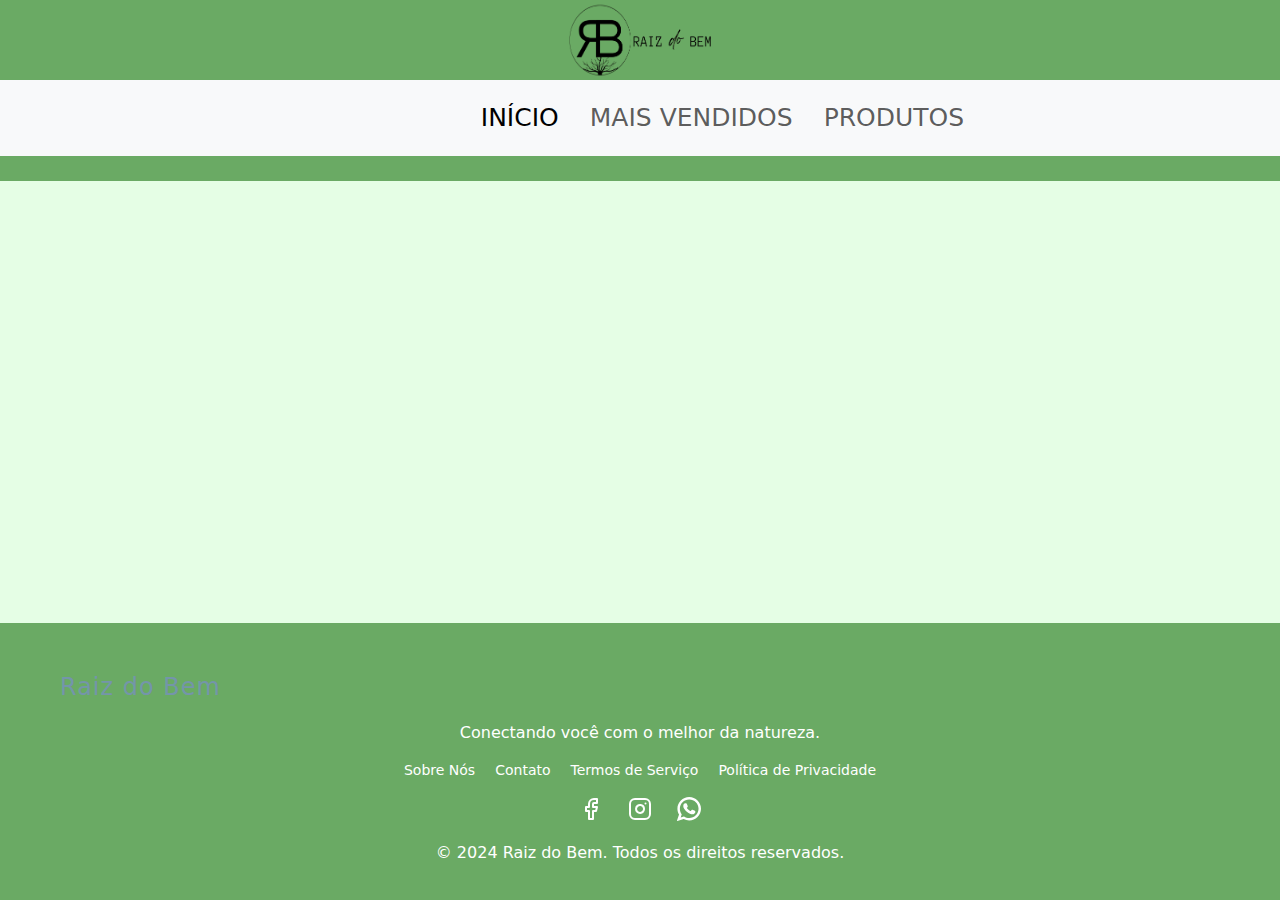
<file: carrinho.html>
<!DOCTYPE html>
<html lang="en">
  <head>
    <meta charset="UTF-8" />
    <meta name="viewport" content="width=device-width, initial-scale=1.0" />
    <!-- Linkando google fonts para icones-->
    <link
      rel="stylesheet"
      href="https://fonts.googleapis.com/css2?family=Material+Symbols+Rounded:opsz,wght,FILL,GRAD@24,400,0,0&icon_names=arrow_forward"
    />
    <title>Document</title>
    <link
      href="https://cdn.jsdelivr.net/npm/bootstrap@5.3.3/dist/css/bootstrap.min.css"
      rel="stylesheet"
      integrity="sha384-QWTKZyjpPEjISv5WaRU9OFeRpok6YctnYmDr5pNlyT2bRjXh0JMhjY6hW+ALEwIH"
      crossorigin="anonymous"
    />
    <!-- Linking SwiperJS CSS -->
    <link
      rel="stylesheet"
      href="https://cdn.jsdelivr.net/npm/swiper@11/swiper-bundle.min.css"
    />
    <link rel="stylesheet" href="css/carrinho.css" />
  </head>
  <body>
    <header>
      <div class="logo">
        <img src="images/Logo3.png" alt="Logo" />
        <a class="navbar-brand" href="#"></a>
        <!-- BOTÃO -->
        <button type="button" class="btn">
          <div class="icons1">
            <img src="icons/menu.svg" alt="menu" />
          </div>
        </button>
      </div>
    </header>
    <!-- NAV BAR -->
    <nav class="navbar navbar-expand-lg bg-body-tertiary">
      <div class="container-fluid">
        <div class="collapse navbar-collapse" id="navbarNav">
          <ul class="navbar-nav">
            <li class="nav-item">
              <a class="nav-link active" aria-current="page" href="index.html"
                >Início</a
              >
            </li>
            <li class="nav-item">
              <a class="nav-link" href="#">Mais vendidos</a>
            </li>
            <li class="nav-item">
              <a class="nav-link" href="produtos.html">Produtos</a>
            </li>
          </ul>
        </div>
      </div>
    </nav>
    <!--TEXTO ANIMADO-->
    <div class="texto-animado">
      <p>
        PRODUTOS VEGANOS ● PRODUTOS VEGANOS ● PRODUTOS VEGANOS ● PRODUTOS
        VEGANOS ● PRODUTOS VEGANOS ● PRODUTOS VEGANOS ● PRODUTOS VEGANOS ●
        PRODUTOS VEGANOS ● PRODUTOS VEGANOS ● PRODUTOS VEGANOS ● PRODUTOS
        VEGANOS ● PRODUTOS VEGANOS ●
      </p>
    </div>

    <!-- RODAPÉ -->
    <footer class="footer">
      <div class="footer-content">
        <h4>Raiz do Bem</h4>
        <p>Conectando você com o melhor da natureza.</p>
        <ul class="footer-links">
          <li><a href="#sobre">Sobre Nós</a></li>
          <li><a href="#contato">Contato</a></li>
          <li><a href="#termos">Termos de Serviço</a></li>
          <li><a href="#privacidade">Política de Privacidade</a></li>
        </ul>
        <div class="footer-social">
          <a href="#"><img src="icons/facebook.svg" alt="Facebook" /></a>
          <a href="#"><img src="icons/instagram.svg" alt="Instagram" /></a>
          <a href="#"><img src="icons/whatsapp.svg" alt="Whatsapp" /></a>
        </div>
      </div>
      <p>&copy; 2024 Raiz do Bem. Todos os direitos reservados.</p>
    </footer>
  </body>
</html>
</file>
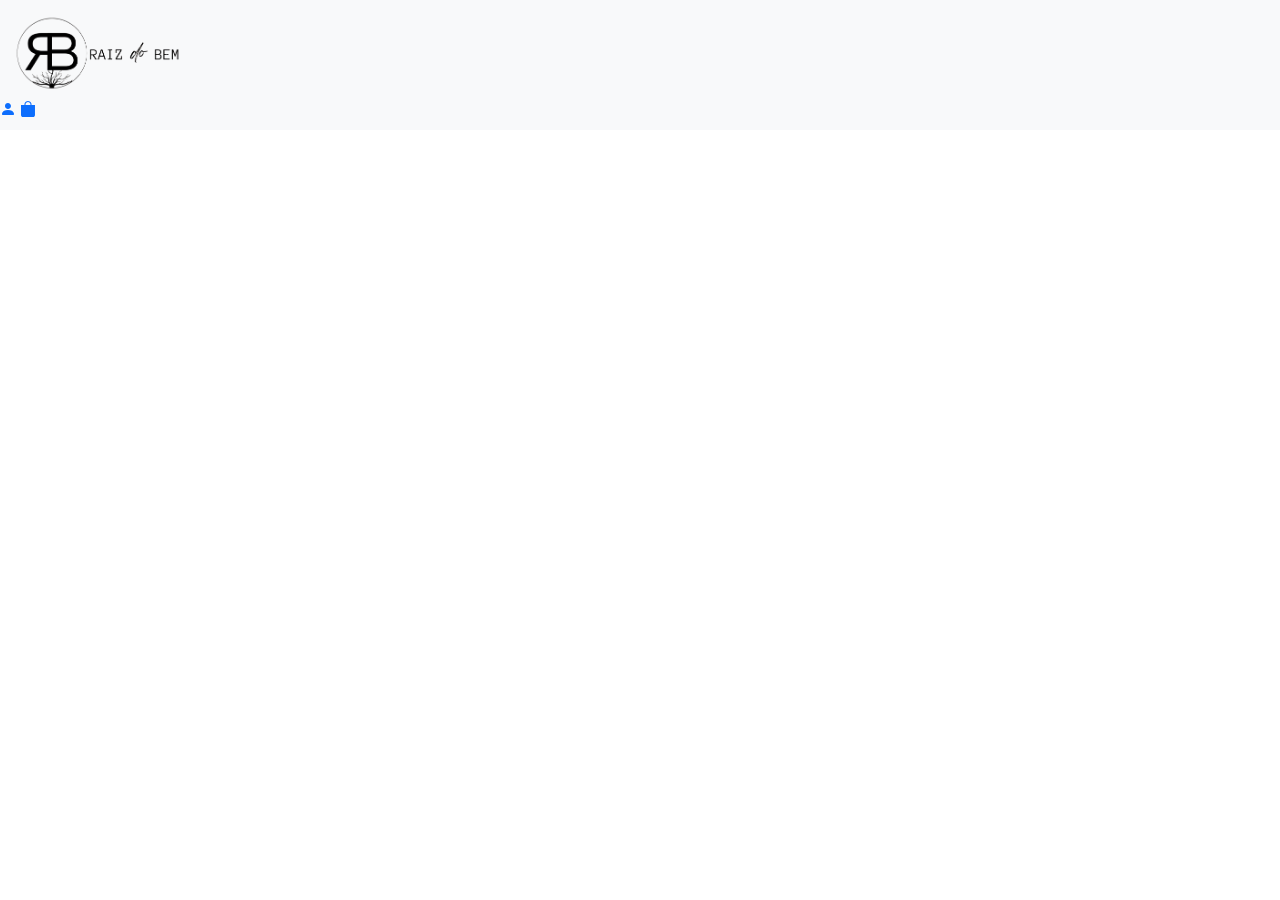
<file: index2.html>
<!DOCTYPE html>
<html lang="pt-BR">

<head>
    <meta charset="UTF-8">
    <meta name="viewport" content="width=device-width, initial-scale=1.0">
    <title>Raiz do Bem</title>
    <!-- BOOTSTRAP -->
    <link href="https://cdn.jsdelivr.net/npm/bootstrap@5.3.3/dist/css/bootstrap.min.css" rel="stylesheet"
        integrity="sha384-QWTKZyjpPEjISv5WaRU9OFeRpok6YctnYmDr5pNlyT2bRjXh0JMhjY6hW+ALEwIH" crossorigin="anonymous">

    <!-- BOOTSTRAP ICONS -->
    <link rel="stylesheet" href="https://cdn.jsdelivr.net/npm/bootstrap-icons@1.11.3/font/bootstrap-icons.min.css">

    <!-- CSS -->
    <link rel="stylesheet" href="css/index2.css">
</head>

<body>
    <header>
        <!-- NAVBAR HEADER -->
        <section class="section-navbar">
            <div class="row">
                <div class="col-6">
                    <!-- NAVBAR -->
                    <nav class="navbar bg-body-tertiary">
                        <div class="container-fluid">
                            <a class="navbar-brand" href="#">
                                <img src="images/Logo3.png" class="logo" alt="Logo" width="auto" height="80">
                            </a>
                        </div>
                        <div class="col-6 icones">
                            <div class="icone-login">
                                <a class="icon-link" href="#">
                                    <i class="bi bi-person-fill"></i>
                                </a>
                            </div>
                            <div class="icone-carrinho">
                                <a class="icon-link" href="#">
                                    <i class="bi bi-bag-fill"></i>
                                </a>
                            </div>
                        </div>
                    </nav>
                </div>
            </div>
        </section>
    </header>
</body>
<!-- JS BOOTSTRAP -->
<script src="https://cdn.jsdelivr.net/npm/bootstrap@5.3.3/dist/js/bootstrap.bundle.min.js"
    integrity="sha384-YvpcrYf0tY3lHB60NNkmXc5s9fDVZLESaAA55NDzOxhy9GkcIdslK1eN7N6jIeHz"
    crossorigin="anonymous"></script>

</html>
</file>
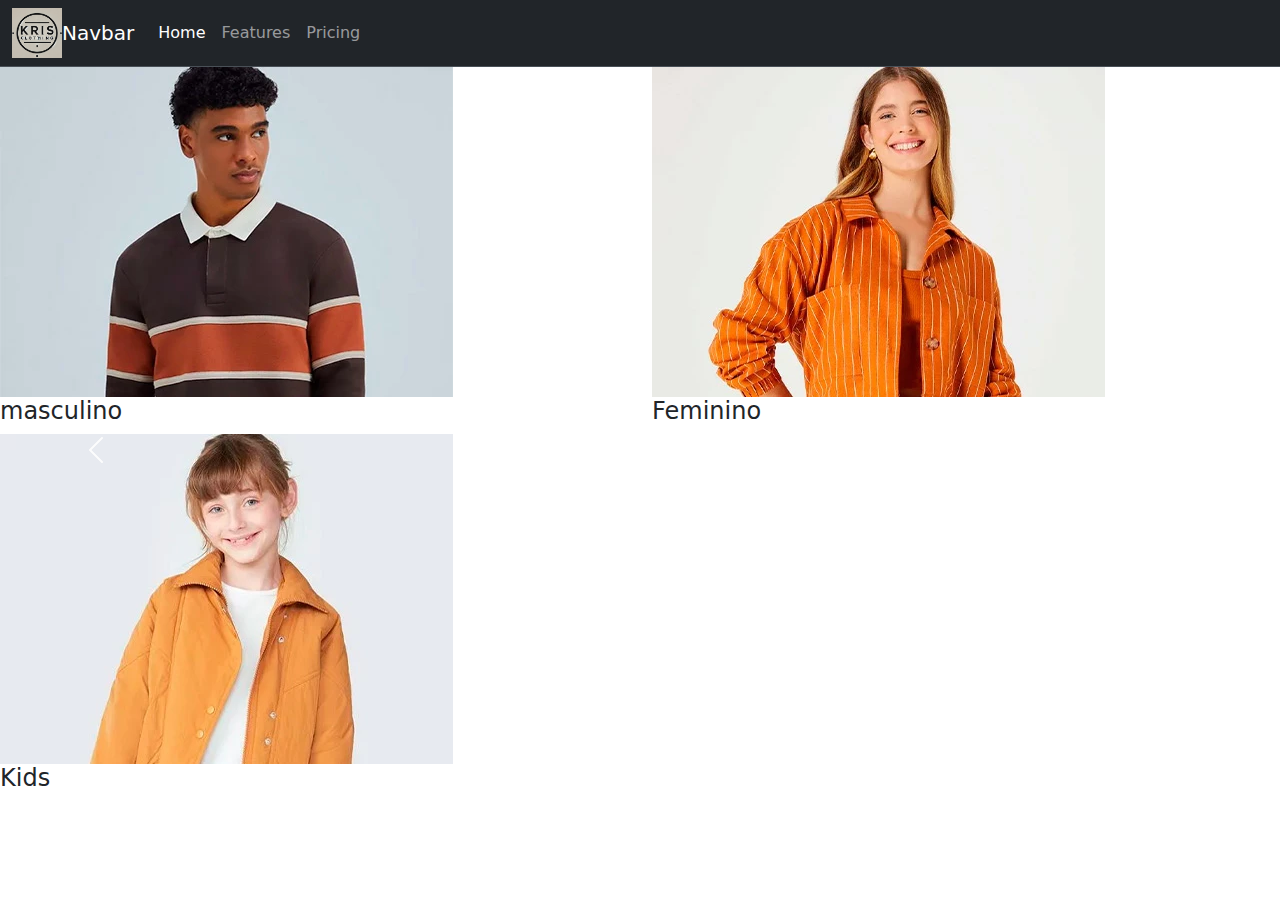
<file: SITE briefing/indes.html>
<!DOCTYPE html>
<html lang="pt-BR">

<head>
    <meta charset="UTF-8">
    <meta name="viewport" content="width=device-width, initial-scale=1.0">
    <title>Kris Clothing</title>
    <link href="https://cdn.jsdelivr.net/npm/bootstrap@5.3.3/dist/css/bootstrap.min.css" rel="stylesheet"
        integrity="sha384-QWTKZyjpPEjISv5WaRU9OFeRpok6YctnYmDr5pNlyT2bRjXh0JMhjY6hW+ALEwIH" crossorigin="anonymous">
    <link rel="stylesheet" href="./SRC/style.css">
</head>

<body>
    <header>
        <!-- barra de menu -->
        <nav class="navbar navbar-expand-lg  navbar bg-dark border-bottom border-body" data-bs-theme="dark"">
            <div class=" container-fluid">
            <img class="logo-navbar" src="./SRC/IMG/LOGO KRIS CLOTHING.png">
            </a>
            <a class="navbar-brand" href="#">Navbar</a>
            <button class="navbar-toggler" type="button" data-bs-toggle="collapse" data-bs-target="#navbarNav"
                aria-controls="navbarNav" aria-expanded="false" aria-label="Toggle navigation">
                <span class="navbar-toggler-icon"></span>
            </button>
            <div class="collapse navbar-collapse" id="navbarNav">
                <ul class="navbar-nav">
                    <li class="nav-item">
                        <a class="nav-link active" aria-current="page" href="#">Home</a>
                    </li>
                    <li class="nav-item">
                        <a class="nav-link" href="#">Features</a>
                    </li>
                    <li class="nav-item">
                        <a class="nav-link" href="#">Pricing</a>
                    </li>

                </ul>
            </div>
            </div>
        </nav>
        <!-- Fim da barra de menu -->
    </header>
    <main>


        <div class="row">
            <div class="col">
                <img src="./SRC/IMG/masculino.webp" alt="">
                <h4>masculino</h4>
            </div>
            <div class="col">
                <img src="./SRC/IMG/Feminino.webp" alt="">
                <h4>Feminino</h4>
            </div>
            <div class="col">
                <img src="./SRC/IMG/kids.webp" alt="">
                <h4>Kids</h4>
            </div>
        </div>



        <button class="carousel-control-prev" type="button" data-bs-target="#carouselExampleCaptions"
            data-bs-slide="prev">
            <span class="carousel-control-prev-icon" aria-hidden="true"></span>
            <span class="visually-hidden">Previous</span>
        </button>
        <button class="carousel-control-next" type="button" data-bs-target="#carouselExampleCaptions"
            data-bs-slide="next">
            <span class="carousel-control-next-icon" aria-hidden="true"></span>
            <span class="visually-hidden">Next</span>
        </button>
        </div>
    </main>
    <footer></footer>





    <script src="https://cdn.jsdelivr.net/npm/bootstrap@5.3.3/dist/js/bootstrap.bundle.min.js"
        integrity="sha384-YvpcrYf0tY3lHB60NNkmXc5s9fDVZLESaAA55NDzOxhy9GkcIdslK1eN7N6jIeHz"
        crossorigin="anonymous"></script>
</body>

</html>
</file>
<file: css/carrinho.css>
body {
    background-color: rgba(0, 250, 0, 0.1);
    /* background-image: url('images/background.png'); */
    background-size: cover; 
    background-position: center;
    background-repeat: no-repeat;
    background-attachment: fixed; 
  }
  .logo {
    background-color: #6aaa64;
    width: auto;
    height: 80px;
  }
  .logo img {
    display: flex;
    margin-left: auto;
    margin-right: auto;
    width: 150px;
    height: 80px;
  }
  .container-fluid {
    display: flex;
    margin-left: 36%;
    height: 60px;
  }
  .navbar-nav {
    gap: 15px;
    vertical-align: auto;
  }
  /* INICIO */
  .navbar-brand {
    font-size: 25px;
    text-transform: uppercase;
  }
  .nav-link {
    font-size: 25px;
    text-transform: uppercase;
  }
  body,
html {
  margin: 0;
  padding: 0;
  min-height: 100vh;
  display: flex;
  flex-direction: column;
}

.carousel-container,
.footer {
  margin-top: auto; /* Força o rodapé para o final da página */
}

/* Estilo do Rodapé */
.footer {
  background-color: #6aaa64;
  color: white;
  padding: 20px 0;
  text-align: center;
}

.footer-content {
  max-width: 1200px;
  margin: 0 auto;
  padding: 20px;
}

.footer h4 {
  font-size: 24px;
  margin-bottom: 10px;
}

.footer p {
  font-size: 16px;
  margin-bottom: 15px;
}

.footer-links {
  list-style: none;
  padding: 0;
  display: flex;
  justify-content: center;
  gap: 20px;
}

.footer-links li {
  font-size: 14px;
}

.footer-links a {
  color: white;
  text-decoration: none;
  transition: color 0.3s;
}

.footer-links a:hover {
  color: #2192ff;
}

.footer-social a {
  margin: 0 10px;
}

.footer-social img {
  width: 24px;
  height: 24px;
  filter: brightness(0) invert(1); /* Ícones brancos */
  transition: filter 0.3s;
}

.footer-social a:hover img {
  filter: brightness(0.8) invert(1);
}

.footer-copyright {
  font-size: 12px;
  margin-top: 15px;
}
/*TEXTO ANIMADO*/
.texto-animado {
    overflow: hidden;
    white-space: nowrap;
    background-color: #6aaa64;
  }
  
  .texto-animado p {
    display: inline-block;
    padding-left: 100%;
    margin-bottom: 1px;
    animation: loopTexto 30s linear infinite;
    font-size: 1rem;
    font-family: "Franklin Gothic Medium", "Arial Narrow", Arial, sans-serif;
    color: #ffffff;
  }
  
  @keyframes loopTexto {
    0% {
      transform: translateX(0%);
    }
    100% {
      transform: translateX(-100%);
    }
  }
  /* IMAGENS */
  
  .float-start {
    display: flex;
    margin-left: 0;
    margin-right: auto;
    width: 49%;
    position: relative;
  }
  .float-end {
    display: flex;
    margin-left: auto;
    margin-right: 0;
    width: 49%;
    position: relative;
  }

  /* SACOLA DE COMPRAS */

  /*--------------------
Text
---------------------*/
h1, h2, h3, h4, h5, h6 {
    margin: 0;
    line-height: 1.4;
  }
  
  h1 {
    font-size: 42px;
    color: #6d819c;
    text-align: left;
  }
  
  h2 {
    font-size: 28px;
    letter-spacing: -2px;
    color: #6d819c;
    text-align: center;
    line-height: 2.8;
  }
  
  h3 {
    font-size: 16px;
    color: #dddfe6;
    letter-spacing: 1px;
    text-align: left;
  }
  
  h4 {
    font-size: 16px;
    color: #7495aa;
    letter-spacing: 1px;
    text-align: left;
    line-height: 2;
  }
  
  h5 {
    font-size: 11px;
    font-weight: 700;
    color: #c9d6de;
    letter-spacing: 1px;
    text-align: left;
    text-transform: uppercase;
  }
  
  h5 > span {
    margin-left: 87px;
  }
  
  h5.total {
    margin-top: 20px;
  }
  
  h6 {
    font-family: 'PT Mono';
    font-size: 18px;
    font-weight: 400;
    color: #f4f5f9;
    letter-spacing: 0px;
    text-align: left;
    text-transform: uppercase;
    line-height: 1.8;
  }
  
  h6 > span {
    margin-left: 64px;
  }
  
  /*--------------------
  Checkout
  ---------------------*/
  
  .checkout {
    width: 670px;
    height: 485px;
    position: absolute;
    top: 38%;
    left: 50%;
    background-color: #dddfe6;
    overflow: hidden;
    
    -webkit-transform: translate(-50%, -50%);
            transform: translate(-50%, -50%);
    
    -webkit-border-radius: 12px;
       -moz-border-radius: 12px;
            border-radius: 12px;
    
    -webkit-box-shadow: 0 30px 48px rgba(37,44,65,0.32);
       -moz-box-shadow: 0 30px 48px rgba(37,44,65,0.32);
            box-shadow: 0 30px 48px rgba(37,44,65,0.32);
  }
  
  .order {
    width: 300px;
    height: 485px;
    padding: 0 30px;
    float: left;
    background-color: #f4f5f9;
    z-index: 1;
    
    -webkit-box-shadow: 0 15px 24px rgba(37,44,65,0.16);
       -moz-box-shadow: 0 15px 24px rgba(37,44,65,0.16);
            box-shadow: 0 15px 24px rgba(37,44,65,0.16);
  }
  
  ul.order-list {
    width: 100%;
    height: 205px;
    list-style: none;
    overflow-y: scroll;
    padding-right: 12px;
  }
  
  ul.order-list li {
    height: 60px;
    margin-left: -40px;
    overflow: hidden;
    border-bottom: 1px solid #e9ebf2;
  }
  
  ul.order-list li > img {
    width: 60px;
    height: 60px;
    float: left;
  }
  
  ul.order-list li > h4 {
    margin-top: 16px;
    line-height: 1;
    letter-spacing: 1px;
    text-align: right;
    
    -webkit-transition: all 0.3s;
       -moz-transition: all 0.3s;
        -ms-transition: all 0.3s;
         -o-transition: all 0.3s;
            transition: all 0.3s;
  }
  
  ul.order-list li:hover > h4 {
    margin-top: 8px;
  }
  
  ul.order-list li > h5 {
    margin-top: 0px;
    text-align: right;
    display: none;
    
    -webkit-transition: all 0.3s;
       -moz-transition: all 0.3s;
        -ms-transition: all 0.3s;
         -o-transition: all 0.3s;
            transition: all 0.3s;
  }
  
  ul.order-list li:hover > h5 {
    margin-top: 3px;
    display: block; 
  }
  
  /*--------------------
  Payment
  ---------------------*/
  
  .payment {
    z-index: 0;
    width: 370px;
    position: relative;
    float: right;
  }
  
  .card {
    width: 300px;
    height: 178px;
    position: relative;
    margin: 0 auto;
    background-color: #f1404b;
    overflow: hidden;
    z-index: 1;
    
    -webkit-border-radius: 6px;
       -moz-border-radius: 6px;
            border-radius: 6px;
    
    -webkit-box-shadow: 0 15px 24px rgba(37,44,65,0.32);
       -moz-box-shadow: 0 15px 24px rgba(37,44,65,0.32);
            box-shadow: 0 15px 24px rgba(37,44,65,0.32);
  }
  
  .card-content {
    width: 100%;
    padding: 20px;
    position: relative;
    float: left;
    z-index: 1;
  }
  
  #logo-visa {
    position: relative;
    margin-top: -20px;
    left: 190px;
  }
  
  .card-form {
    width: 100%;
    position: relative;
    float: right;
    padding: 15px 35px;
  }
  
  .card-form > p.field {
    height: 48px;
    padding: 2px 10px;
    margin-bottom: 2px;
    background-color: #f4f5f9;
    border: 1px solid #d2d4de;
    display: inline-block;
    
    -webkit-border-radius: 6px;
       -moz-border-radius: 6px;
            border-radius: 6px;
  }
  
  input[type=text] {
    height: 32px;
    position: relative;
    padding: 0px 10px 0px 6px;
    background-color: transparent;
    border: none;
    color: #000;
    font-family: 'PT Mono';
    font-size: 18px;
    font-weight: 400;
    z-index: 0;
  }
  
  input[type=text]:focus {
      outline: none;
  }
  
  ::-webkit-input-placeholder { color: #dddfe6; }
  :-moz-placeholder { color: #dddfe6; }
  ::-moz-placeholder {  color: #dddfe6; }
  :-ms-input-placeholder {  color: #dddfe6; }
  
  #i-cardfront, #i-cardback, #i-calendar {
    position: relative;
    top: 8px;
    z-index: 1;
  }
  
  #cardnumber {
    width: 244px;
  }
  
  #cardexpiration {
    width: 114px;
  }
  
  #cardcvc {
    width: 60px;
  }
  
  .space {
    margin-right: 10px;  
  }
  
  button:focus { outline:0; }
  
  .button-cta {
    width: 100%;
    height: 65px;
    position: absolute;
    float: right;
    right: 0px;
    bottom: -68px;
    padding: 10px 20px;
    background-color: #f1404b;
    border: 1px solid #f1404b;
    font-family: 'Quicksand', sans-serif;
    font-weight: 700;
    font-size: 24px;
    color: #f4f5f9;
    z-index: -1;
    
    -webkit-transition: all 0.3s;
       -moz-transition: all 0.3s;
        -ms-transition: all 0.3s;
         -o-transition: all 0.3s;
            transition: all 0.3s;
  }
  
  .button-cta:hover {
    background: rgba(193,14,26,1);
    border: 1px solid rgba(193,14,26,1);
  }
  
  .button-cta span {
    display: inline-block;
    position: relative;
    
    -webkit-transition: all 0.3s;
       -moz-transition: all 0.3s;
        -ms-transition: all 0.3s;
         -o-transition: all 0.3s;
            transition: all 0.3s;
  }
  
  .button-cta span:after {
    content: '→';
    color: #f4f5f9;
    position: absolute;
    opacity: 0;
    top: 0;
    right: -40px;
  }
  
  .button-cta:hover span {
    padding-right: 45px;
  }
  
  .button-cta:hover span:after {
    opacity: 1;
    right: 0;
  }
  
  /*--------------------
  Credit Card Background
  ---------------------*/
  
  .wave {
    height: 300px;
    width: 300px;
    position: relative;
    background: #780910;
    z-index: -1;
  }
  
  .wave:before, .wave:after {
    content: "";
    display: block;
    position: absolute;
    background: rgba(193,14,26,1);
    background: -moz-linear-gradient(top, rgba(193,14,26,1) 0%, rgba(241,64,76,0.3) 100%);
    background: -webkit-gradient(left top, left bottom, color-stop(0%, rgba(193,14,26,1)), color-stop(100%, rgba(241,64,76,0.3)));
    background: -webkit-linear-gradient(top, rgba(193,14,26,1) 0%, rgba(241,64,76,0.3) 100%);
    background: -o-linear-gradient(top, rgba(193,14,26,1) 0%, rgba(241,64,76,0.3) 100%);
    background: -ms-linear-gradient(top, rgba(193,14,26,1) 0%, rgba(241,64,76,0.3) 100%);
    background: linear-gradient(to bottom, rgba(193,14,26,1) 0%, rgba(241,64,76,0.3) 100%);
    filter: progid:DXImageTransform.Microsoft.gradient( startColorstr='#c10e1a', endColorstr='#f1404c', GradientType=0 );
    
    -webkit-border-radius: 50% 50%;
       -moz-border-radius: 50% 50%;
            border-radius: 50% 50%;
  }
  
  .wave:after {
    height: 300px;
    width: 300px;
    left: 30%;
    top: 20%;
    opacity: 0.8;
  }
  
  .wave:before {
    height: 360px;
    width: 360px;
    left: -5%;
    top: -70%;
  }
  
  /*--------------------
  Payment Notification
  ---------------------*/
  
  .paid {
    z-index: 0;
    width: 370px;
    position: relative;
    float: right;
    padding: 30px;
    text-align: center;
    display: none;
  }
  
  .paid > h2 {
    line-height: 1;
    margin-top: 10px;
    color: #3ac569;
  }
  
  /*--------------------
  Credits
  ---------------------*/
  
  .icon-credits {
    width: 100%;
    position: absolute;
    bottom: 4px;
    font-family:'Open Sans', 'Helvetica Neue', Helvetica, sans-serif;
    font-size: 12px;
    color: rgba(0,0,0,0.08);
    text-align: center;
    z-index: -1;
  }
  
  .icon-credits a {
    text-decoration: none;
    color: rgba(0,0,0,0.12);
  }
</file>
<file: css/index2.css>
/* NAVBAR */
.section-navbar {
  /* width: max-content; */
}

.section-navbar {
  & .navbar {
    /* width: 100%; */
  }

  & .container {
    /* width: max-content; */

  }

  & .row {
    /* width: 100%; */

  }

  & .col-6 {
    width: 100%;
    /* width: max-content; */

  }

  & .icones {
    width: 40px;
    height: 24px;
    padding: 0;
    display: flex;
    align-items: flex-end;
  }
}

.icones {
  & .icone-login {
    width: 20px;
    height: auto;

  }

  & .icone-carrinho {
    width: 20px;
    height: auto;
  }
}
</file>
<file: SITE briefing/SRC/style.css>
.logo-navbar {
    width: 50px;
    height: 50px;
}
</file>
